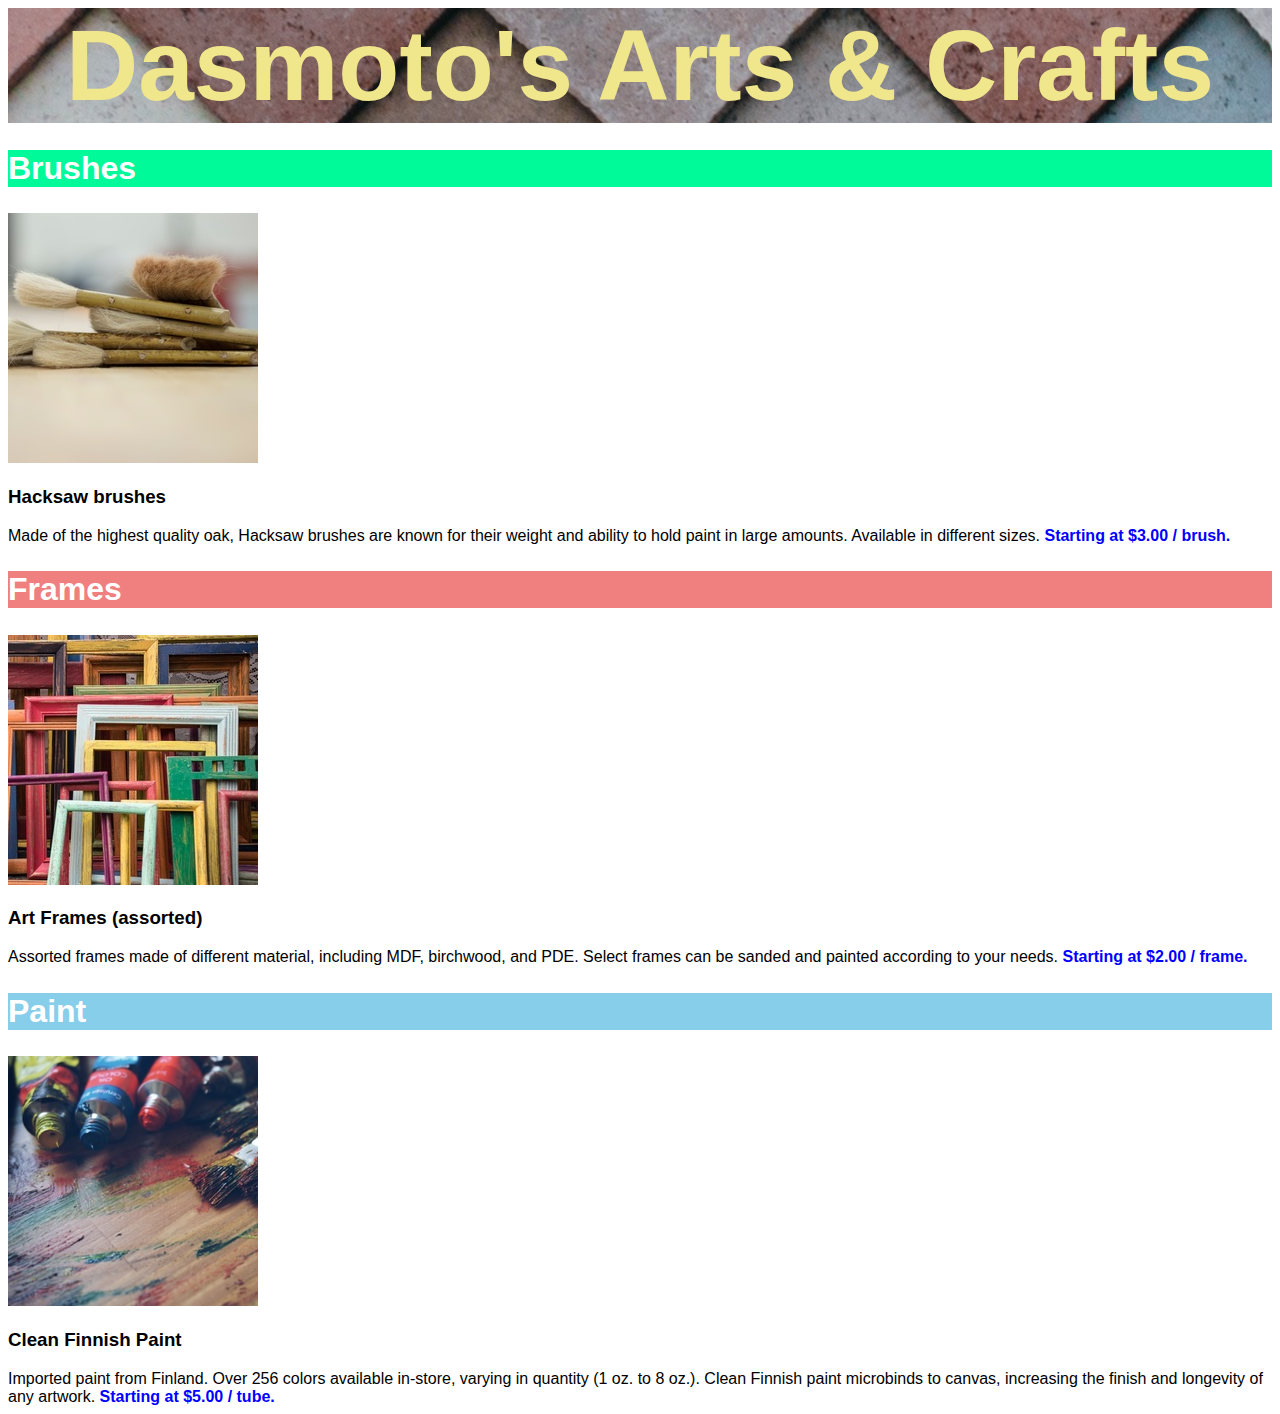
<file: Dasmoto's Arts & Crafts/index.html>
<!DOCTYPE html>
<html>
    <head>
        <title>Dasmoto's Arts & Crafts</title>
        <link href="./resources/css/index.css" type="text/css" rel="stylesheet"/>
    </head>
    <body>
        <header>
            <h1>Dasmoto's Arts & Crafts</h1>
        </header>
        <main>
            <div>
                <h2 id="brushes">Brushes</h2>
                <img src="./resources/hacksaw.jpeg" alt="Hacksaw brushes"/>
                <h3>Hacksaw brushes</h3>
                <p>Made of the highest quality oak, Hacksaw brushes are known for their weight and ability to hold paint in large amounts. Available in different sizes.</p>
                <p class="pricing">Starting at $3.00 / brush.</p>
            </div>
            <div>
                <h2 id="frames">Frames</h2>
                <img src="./resources/frames.jpeg" alt="Art frames (assorted)"/>
                <h3>Art Frames (assorted)</h3>
                <p>Assorted frames made of different material, including MDF, birchwood, and PDE. Select frames can be sanded and painted according to your needs.</p>
                <p class="pricing">Starting at $2.00 / frame.</p>
            </div>
            <div>
                <h2 id="paint">Paint</h2>
                <img src="./resources/finnish.jpeg" alt="Finnish paints"/>
                <h3>Clean Finnish Paint</h3>
                <p>Imported paint from Finland. Over 256 colors available in-store, varying in quantity (1 oz. to 8 oz.). Clean Finnish paint microbinds to canvas, increasing the finish and longevity of any artwork.</p>
                <p class="pricing">Starting at $5.00 / tube.</p>
            </div>
        </main>
    </body>
</html>
</file>
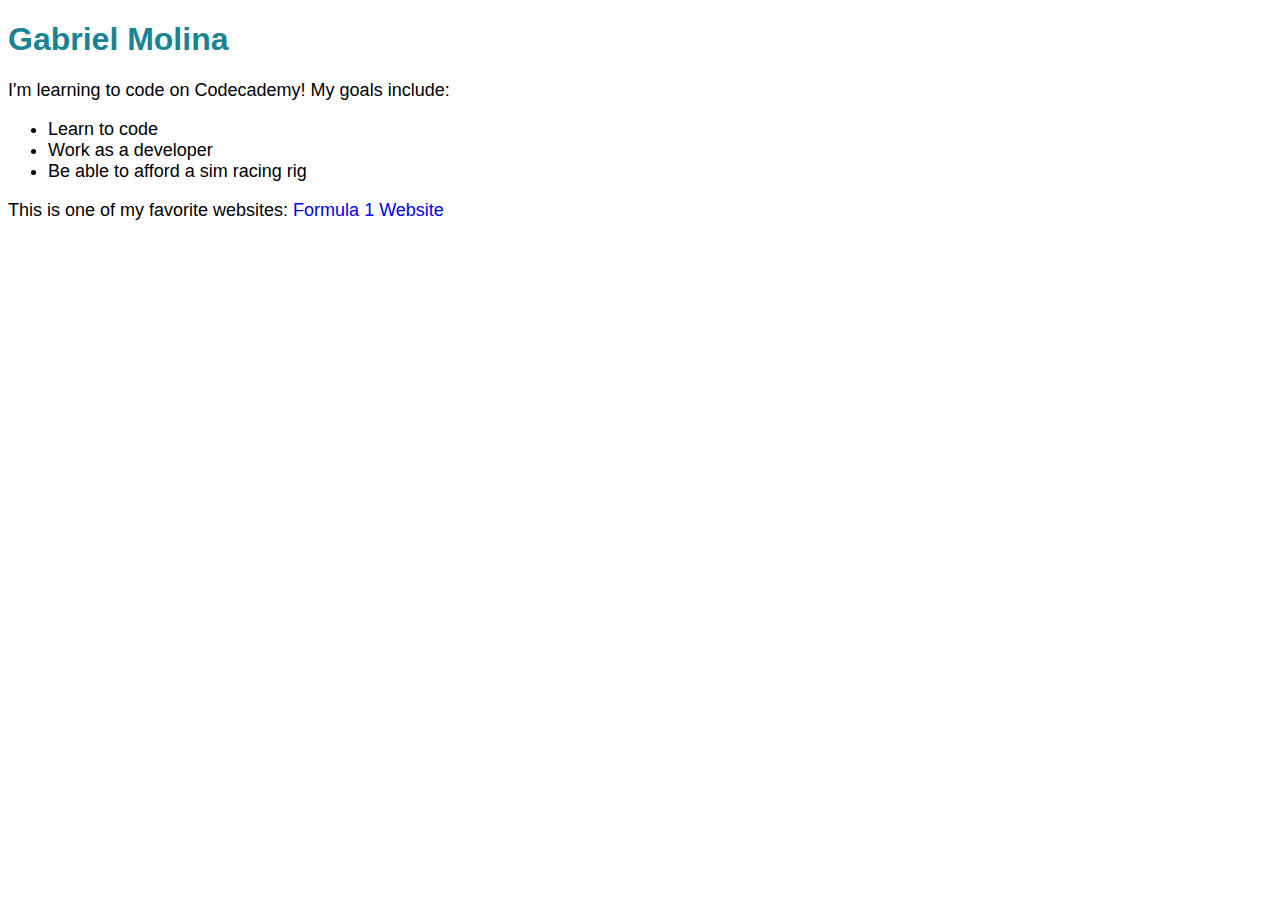
<file: DevProject/index.html>
<!DOCTYPE html>
<html>
<head>
    <title>My first local webpage</title>
    <link href="./resources/css/index.css" type="text/css" rel="stylesheet"/>
</head>
<body>
    <h1>Gabriel Molina</h1>
    <p>I'm learning to code on Codecademy! My goals include:</p>
    <ul>
    <li>Learn to code</li>
    <li>Work as a developer</li>
    <li>Be able to afford a sim racing rig</li>
    </ul>
    <p>This is one of my favorite websites: <a href="https://www.formula1.com/" target="_blank">Formula 1 Website</a></p>
 
</body>
</html>
</file>
<file: Dasmoto's Arts & Crafts/resources/css/index.css>
* {
    font-family: Helvetica;
}

h1 {
    font-size: 100px;
    font-weight: bold;
    text-align: center;
    color: khaki;
    margin: 0 auto;
    background-image: url("../pattern.jpeg")
}

h2 {
    font-size: 32px;
    font-weight: bold;
    color: white;
}

#brushes {
    background-color: mediumspringgreen;
}

#frames {
    background-color: lightcoral;
}

#paint {
    background-color: skyblue;
}

p {
    display: inline;
}

.pricing {
    font-weight: bold;
    color: blue;
}
</file>
<file: DevProject/resources/css/index.css>
* {
    font-family: Helvetica, Arial, sans-serif;
}
      
h1 {
    color: rgb(25, 132, 148);
}
   
   
p, 
li {
    font-size: 18px;
}
   
   
a {
    text-decoration: none;
}

a:hover {
    color:rgb(9, 186, 48);
    text-decoration: underline;
}
</file>
